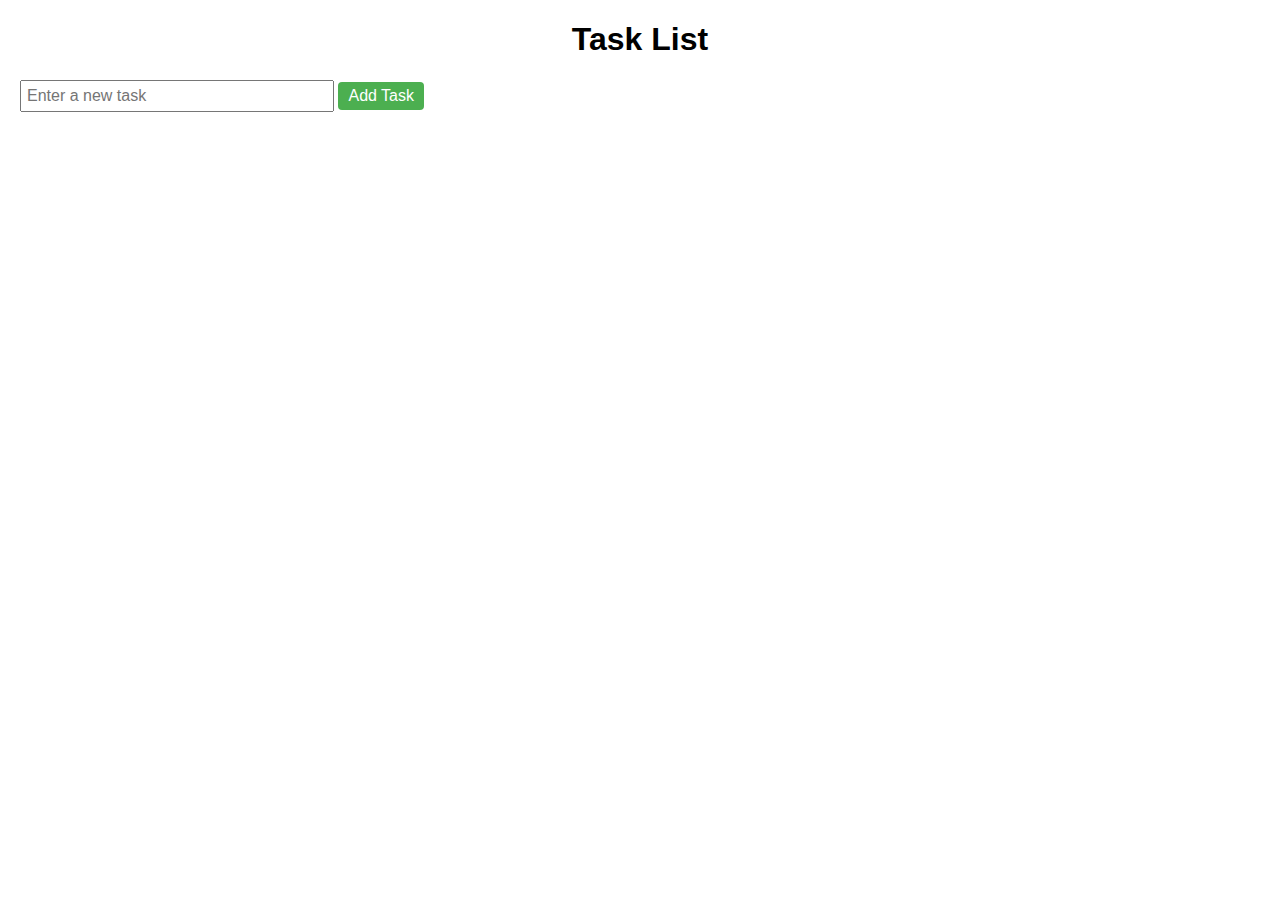
<file: index.html>
<!DOCTYPE html>
<html lang="en">
  <head>
    <meta charset="UTF-8" />
    <meta name="viewport" content="width=device-width, initial-scale=1.0" />
    <title>Task List</title>
    <link rel="stylesheet" href="style.css" />
  </head>
  <body>
    <h1>Task List</h1>
    <input type="text" id="taskInput" placeholder="Enter a new task" />
    <button id="addTaskButton">Add Task</button>
    <ul id="task"></ul>

    <script src="script.js"></script>
  </body>
</html>
</file>
<file: style.css>
body {
  font-family: Arial, sans-serif;
  margin: 20px;
}

h1 {
  text-align: center;
}

input[type="text"] {
  width: 300px;
  padding: 5px;
  font-size: 16px;
}

button {
  padding: 5px 10px;
  font-size: 16px;
  background-color: #4caf50;
  color: white;
  border: none;
  border-radius: 4px;
  cursor: pointer;
}

ul {
  list-style-type: none;
  padding: 20;
}

li {
  margin-bottom: 20px;
}
</file>
